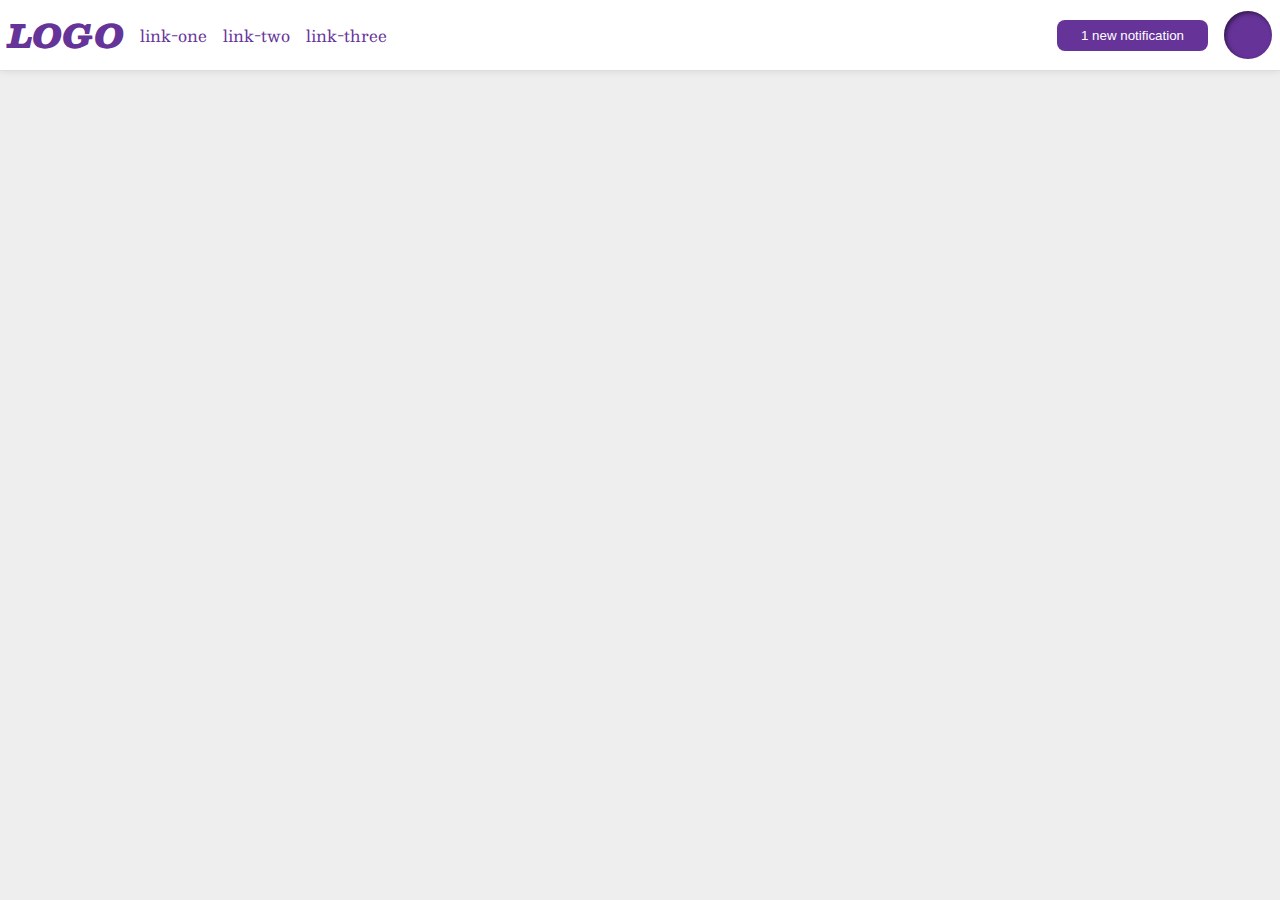
<file: foundations/flex/03-flex-header-2/index.html>
<!DOCTYPE html>
<html lang="en">

<head>
  <meta charset="UTF-8">
  <meta http-equiv="X-UA-Compatible" content="IE=edge">
  <meta name="viewport" content="width=device-width, initial-scale=1.0">
  <title>Flex Header 2</title>
  <link rel="stylesheet" href="style.css">
</head>

<body>
  <div class="header">
    <div class="left">
      <div class="logo">
        LOGO
      </div>
      <ul class="links">
        <li><a href="https://google.com">link-one</a></li>
        <li><a href="https://google.com">link-two</a></li>
        <li><a href="https://google.com">link-three</a></li>
      </ul>
    </div>
    <div class="right">
      <button class="notifications">
        1 new notification
      </button>
      <div class="profile-image"></div>
    </div>
  </div>
</body>

</html>
</file>
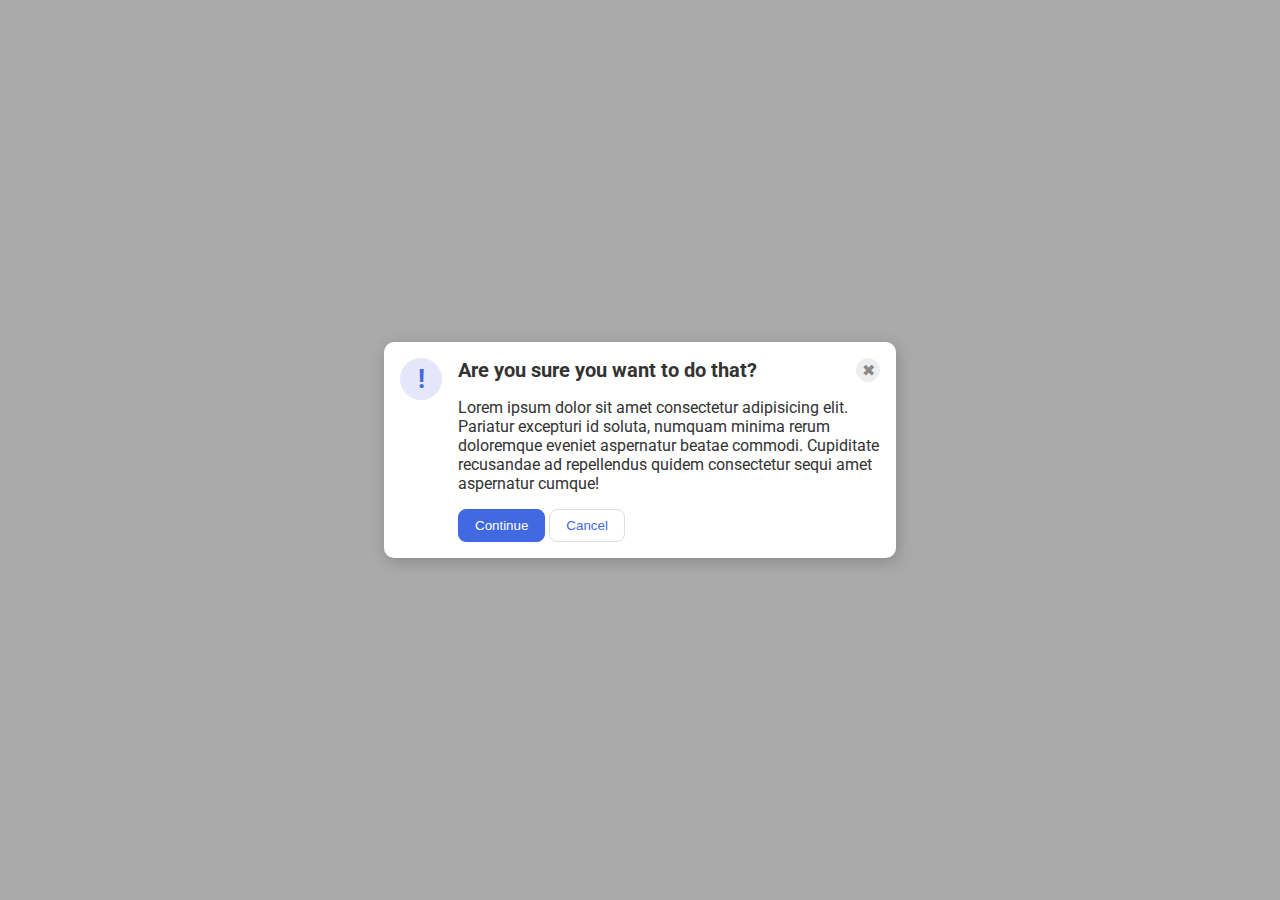
<file: foundations/flex/05-flex-modal/index.html>
<!DOCTYPE html>
<html lang="en">
  <head>
    <meta charset="UTF-8">
    <meta http-equiv="X-UA-Compatible" content="IE=edge">
    <meta name="viewport" content="width=device-width, initial-scale=1.0">
    <link rel="stylesheet" href="style.css">
    <title>Modal</title>
  </head>
  <body>
    <div class="modal">
      <div class="icon">!</div>
      <div class="right">
      <div class="headrow">
      <div class="header">Are you sure you want to do that?</div>
      <button class="close-button">✖</button>
      </div>
      <div class="text">Lorem ipsum dolor sit amet consectetur adipisicing elit. Pariatur excepturi id soluta, numquam minima rerum doloremque eveniet aspernatur beatae commodi. Cupiditate recusandae ad repellendus quidem consectetur sequi amet aspernatur cumque!</div>
      <button class="continue">Continue</button>
      <button class="cancel">Cancel</button>
      </div>
    </div>
  </body>
</html>
</file>
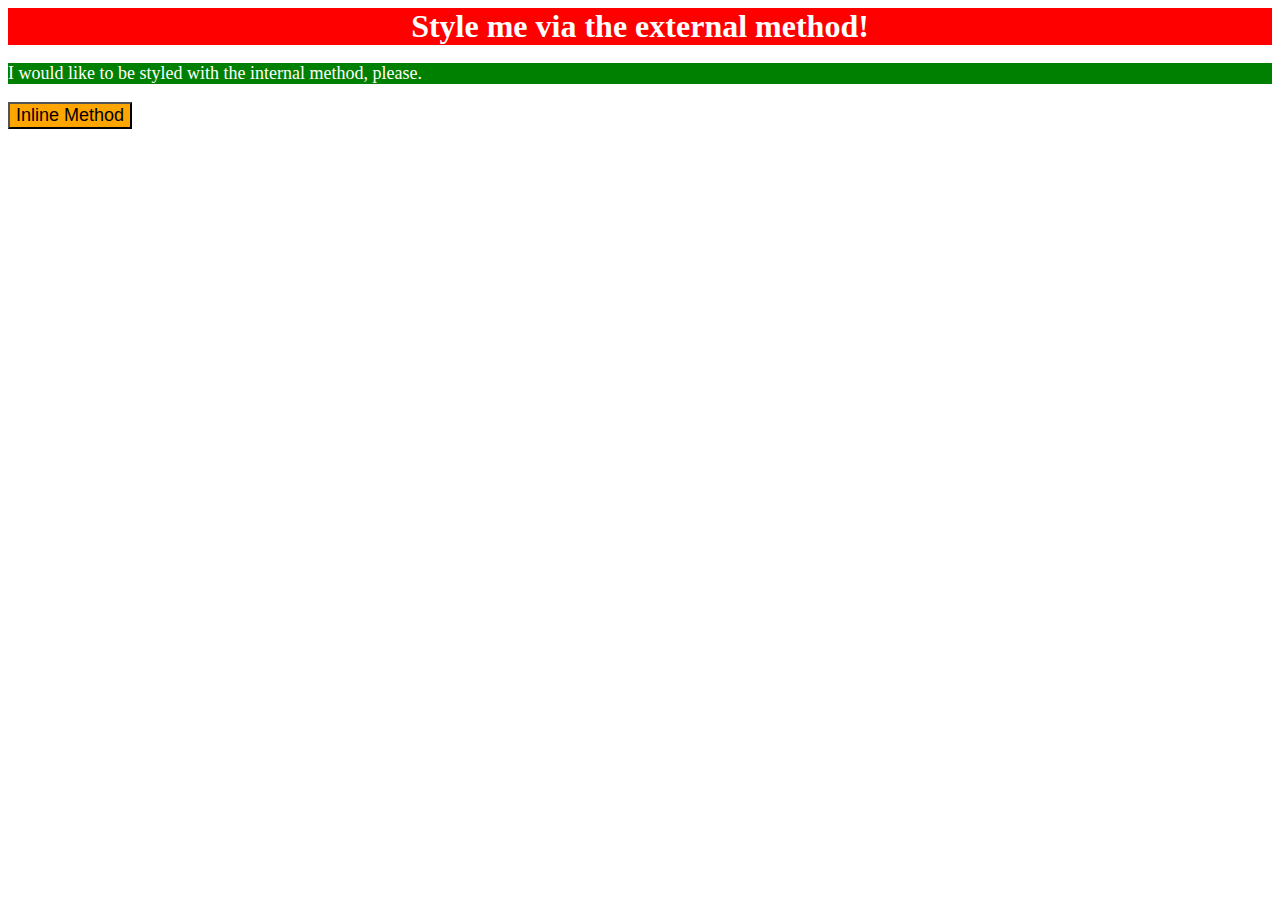
<file: foundations/intro-to-css/01-css-methods/index.html>
<!DOCTYPE html>
<html lang="en">
  <head>
    <meta charset="UTF-8">
    <meta http-equiv="X-UA-Compatible" content="IE=edge">
    <meta name="viewport" content="width=device-width, initial-scale=1.0">
    <link rel="stylesheet" href="style.css">
    <title>Methods for Adding CSS</title>
    <style>
      .green-p {
        color: white;
        background-color: green;
        font-size: 18px;
      }

    </style>
  </head>
  <body>
    <div class="title-div">Style me via the external method!</div>
    <p class="green-p">I would like to be styled with the internal method, please.</p>
    <button style="background-color: orange; font-size: 18px;">Inline Method</button>
  </body>
</html>
</file>
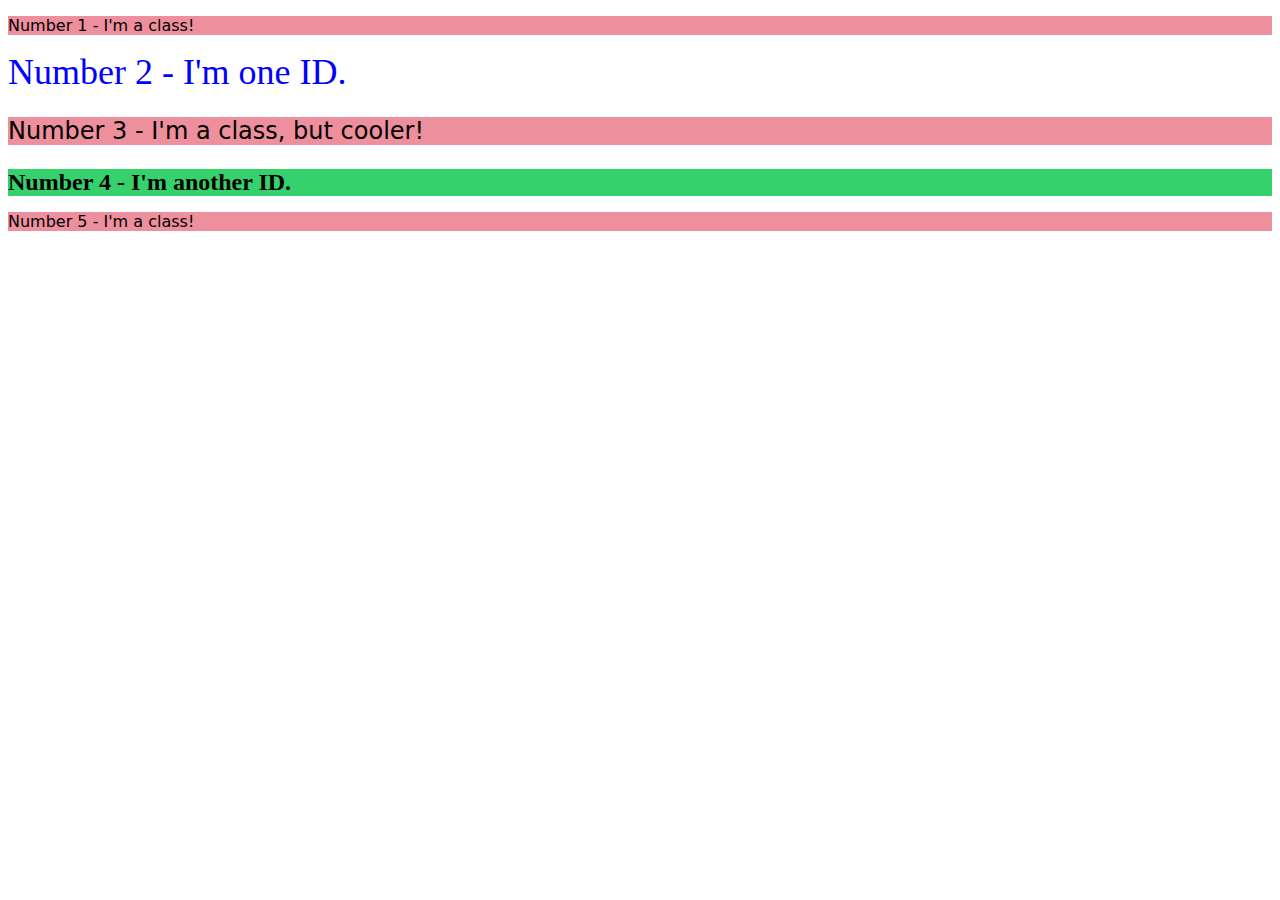
<file: foundations/intro-to-css/02-class-id-selectors/index.html>
<!DOCTYPE html>
<html lang="en">
  <head>
    <meta charset="UTF-8">
    <meta http-equiv="X-UA-Compatible" content="IE=edge">
    <meta name="viewport" content="width=device-width, initial-scale=1.0">
    <title>Class and ID Selectors</title>
    <link rel="stylesheet" href="style.css">
  </head>
  <body>
    <p class="odd">Number 1 - I'm a class!</p>
    <div id="id2">Number 2 - I'm one ID.</div>
    <p class="odd larger-text">Number 3 - I'm a class, but cooler!</p>
    <div id="id4" class="larger-text">Number 4 - I'm another ID.</div>
    <p class="odd">Number 5 - I'm a class!</p>
  </body>
</html>
</file>
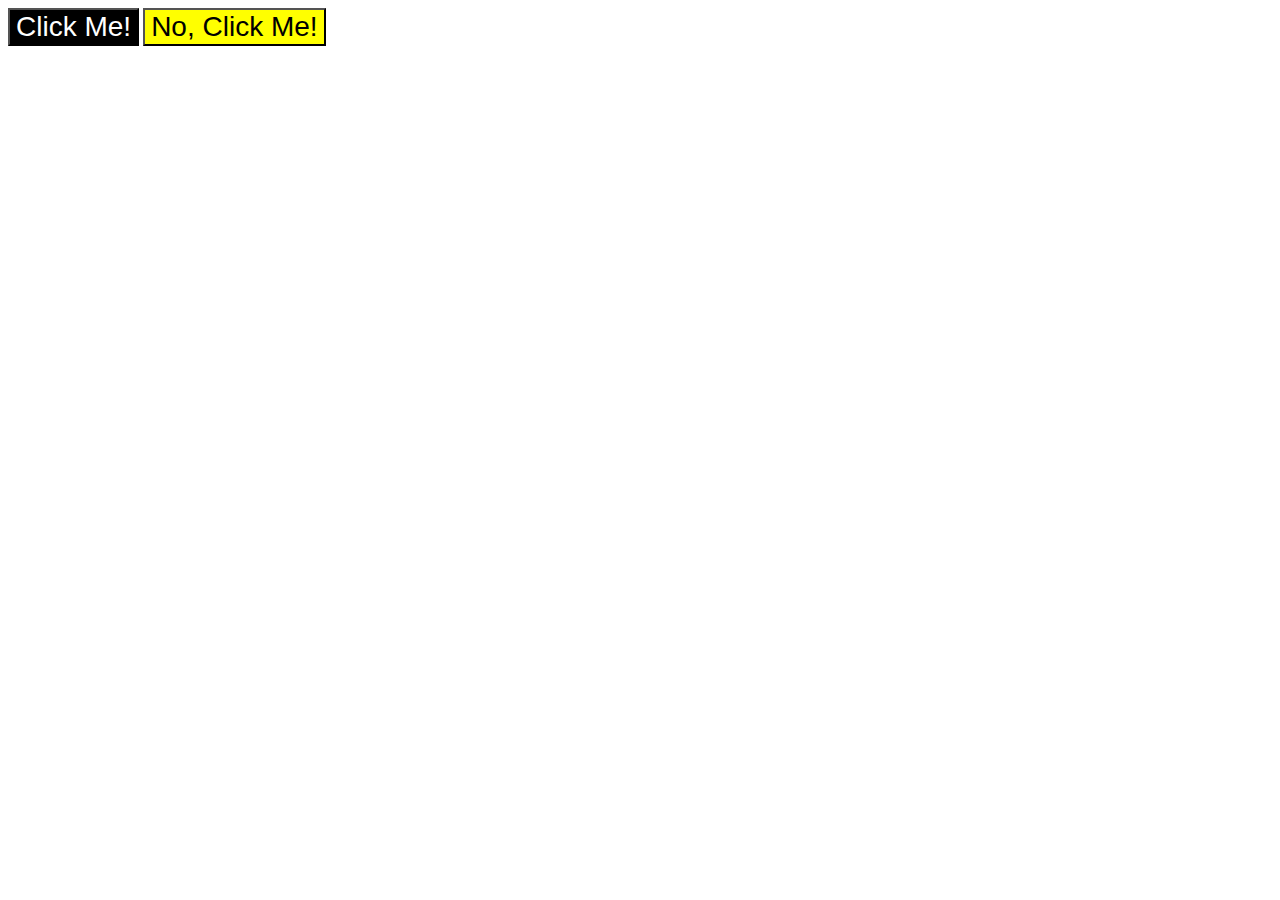
<file: foundations/intro-to-css/03-grouping-selectors/index.html>
<!DOCTYPE html>
<html lang="en">
  <head>
    <meta charset="UTF-8">
    <meta http-equiv="X-UA-Compatible" content="IE=edge">
    <meta name="viewport" content="width=device-width, initial-scale=1.0">
    <title>Grouping Selectors</title>
    <link rel="stylesheet" href="style.css">
  </head>
  <body>
    <button class="button-one">Click Me!</button>
    <button class="button-two">No, Click Me!</button>
  </body>
</html>
</file>
<file: foundations/flex/03-flex-header-2/style.css>
/* this is some magical font-importing.  
you'll learn about it later. */
@import url('https://fonts.googleapis.com/css2?family=Besley:ital,wght@0,400;1,900&display=swap');

body {
  margin: 0;
  background: #eee;
  font-family: Besley, serif;
}

.header {
  background: white;
  border-bottom: 1px solid #ddd;
  box-shadow: 0 0 8px rgba(0,0,0,.1);
  display: flex;
  justify-content: space-between;
  padding: 8px;
}

.profile-image {
  background: rebeccapurple;
  box-shadow: inset 2px 2px 4px rgba(0,0,0,.5);
  border-radius: 50%;
  width: 48px;
  height: 48px;
}

.logo {
  color: rebeccapurple;
  font-size: 32px;
  font-weight: 900;
  font-style: italic;
}

button {
  border: none;
  border-radius: 8px;
  background: rebeccapurple;
  color: white;
  padding: 8px 24px;
}

a {
  /* this removes the line under our links */
  text-decoration: none;
  color: rebeccapurple;
}

ul {
  list-style-type: none;
  display: flex;
  margin: 0;
  padding: 0;
  gap: 16px;
}

.left, .right {
  display: flex;
  align-items: center;
  gap: 16px;
}
</file>
<file: foundations/flex/05-flex-modal/style.css>
@import url('https://fonts.googleapis.com/css2?family=Roboto:wght@400;700&display=swap');

html, body {
  height: 100%;
}

body {
  font-family: Roboto, sans-serif;
  margin: 0;
  background: #aaa;
  color: #333;
  /* I'll give you this one for free lol */
  display: flex;
  align-items: center;
  justify-content: center;
}

.modal {
  background: white;
  width: 480px;
  border-radius: 10px;
  box-shadow: 2px 4px 16px rgba(0,0,0,.2);
  display: flex;
  padding: 16px;
  gap: 16px;
}

.icon {
  color: royalblue;
  font-size: 26px;
  font-weight: 700;
  background: lavender;
  width: 42px;
  height: 42px;
  border-radius: 50%;
  display: flex;
  flex-shrink: 0;
  align-items: center;
  justify-content: center;
}

.headrow {
  display: flex;
  justify-content: space-between;
  align-items: center;
}

.header {
  font-weight: bold;
  font-size: 20px;
}

.close-button {
  background: #eee;
  border-radius: 50%;
  color: #888;
  font-weight: 400;
  font-size: 16px;
  height: 24px;
  width: 24px;
  display: flex;
  align-items: center;
  justify-content: center;
  border: 1px solid #eee;
  padding: 0;
}

.text {
  padding: 16px 0px;
}

button {
  cursor: pointer;
  padding: 8px 16px;
  border-radius: 8px;
}

button.continue {
  background: royalblue;
  border: 1px solid royalblue;
  color: white;
}

button.cancel {
  background: white;
  border: 1px solid #ddd;
  color: royalblue;
}
</file>
<file: foundations/intro-to-css/01-css-methods/style.css>
.title-div {
    font-size: 32px;
    color: white;
    background-color: red;
    text-align: center;  
    font-weight: bold;  
}
</file>
<file: foundations/intro-to-css/02-class-id-selectors/style.css>
.odd {
    background-color: rgb(238, 143, 158);
    font-family: Verdana, 'DejaVu Sans', sans-serif;
}

#id2 {
    color: blue;
    font-size: 36px;
}

#id4 {
    background-color: rgb(53, 209, 108);
    font-weight: bold;
}

.larger-text {
    font-size: 24px;
}
</file>
<file: foundations/intro-to-css/03-grouping-selectors/style.css>
.button-one,
.button-two {
    font-family: 'Helvetica', 'Times New Roman', sans-serif;
    font-size: 28px;
}

.button-one {
    background-color: black;
    color: white;
}

.button-two {
    background-color: yellow;
}
</file>
